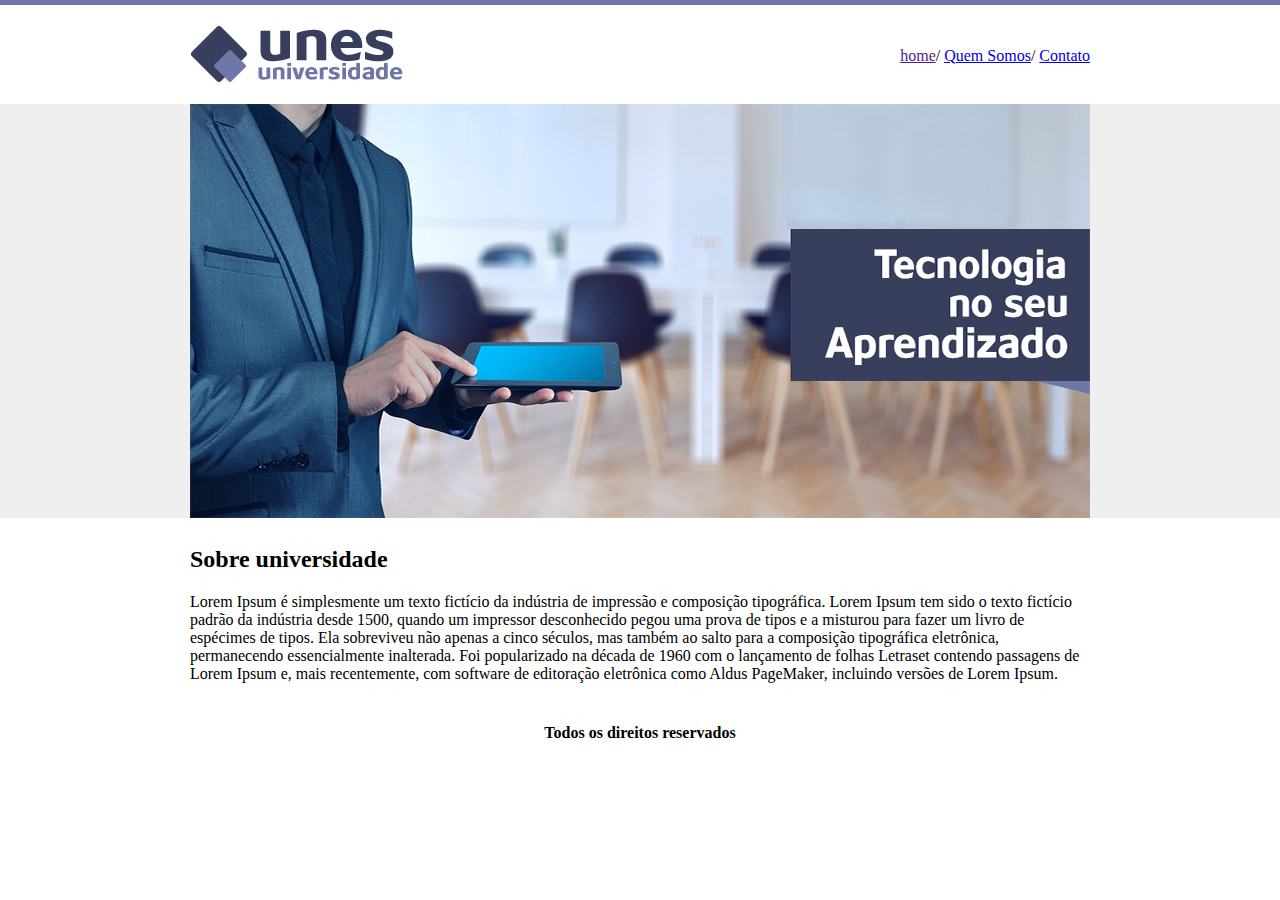
<file: Projeto 1/index.html>
<!DOCTYPE html>
<html>
<head>
    <title>UNES - Página principal</title>
    <meta charset="utf-8">
</head>

<body background="img/fundo.png">

    <table border="0" width="900" align="center">
        <tr>
            <td height="89"><img src="img/logo.png"></td>
            <td align="right">
                <a href="">home</a>/
                <a href="quem-somos.html">Quem Somos</a>/
                <a href="contato.html">Contato</a></td>
        </tr>

        <tr>
            <td colspan="2">
                <img src="img/capa.png">
            </td>
        </tr>

        <tr>
            <td colspan="2">
                
                <h2>Sobre universidade</h2>

                <p>
                    Lorem Ipsum é simplesmente um texto fictício da indústria de impressão e composição tipográfica. Lorem
                     Ipsum tem sido o texto fictício padrão da indústria desde 1500, quando um impressor desconhecido pegou uma prova de
                     tipos e a misturou para fazer um livro de espécimes de tipos. Ela sobreviveu não apenas a cinco séculos, mas também ao salto para a composição tipográfica 
                     eletrônica, permanecendo essencialmente inalterada. Foi popularizado na década de 1960 com o lançamento de folhas Letraset contendo 
                    passagens de Lorem Ipsum e, mais recentemente, com software de editoração eletrônica como Aldus PageMaker, incluindo versões de Lorem Ipsum.
                </p>
            </td>
        </tr>

        <tr>
            <td colspan="2">
                <h4 align="center">Todos os direitos reservados</h4>
            </td>
        </tr>

    </table>






  

</body>
</html>
</file>
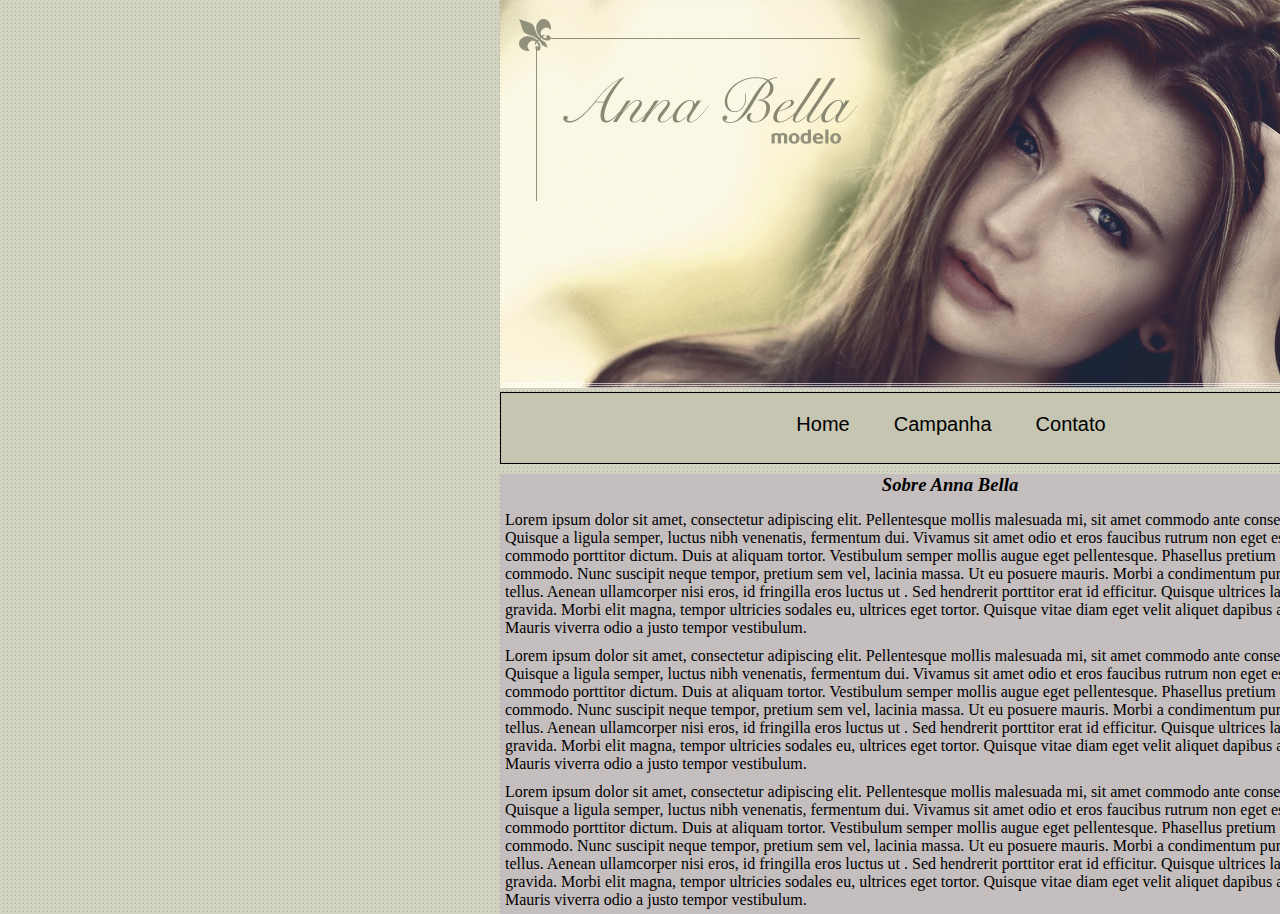
<file: Projeto 2/index.html>
<!DOCTYPE html>
<html>
<head>
    <title></title>
    <meta charset="utf-8">
    <link rel="stylesheet" type="text/css" href="style.css">
    <title>Home</title>  
</head>

<body>

  <div id="imagem">    
    <img src="img/capa.png">
  </div>

  <div class="menu">
    <lu>
      <il><a href="index.html">Home</a></il>     
      <il><a href="campanha.html">Campanha</a></il>
      <il><a href="contato.html">Contato</a></il>   
    </lu>
  </div>

  <div id="conteudo">

    <h3>Sobre Anna Bella</h3>

    <p>Lorem ipsum dolor sit amet, consectetur adipiscing elit. Pellentesque mollis malesuada mi, 
      sit amet commodo ante consequat nec. Quisque a ligula semper, luctus nibh venenatis, fermentum
       dui. Vivamus sit amet odio et eros faucibus rutrum non eget est. Vivamus commodo porttitor dictum.
        Duis at aliquam tortor. Vestibulum semper mollis augue eget pellentesque. Phasellus pretium arcu in 
        sodales commodo. Nunc suscipit neque tempor, pretium sem vel, lacinia massa. Ut eu posuere mauris. 
        Morbi a condimentum purus, eu tempus tellus. Aenean ullamcorper nisi eros, id fringilla eros luctus ut
        . Sed hendrerit porttitor erat id efficitur. Quisque ultrices lacus in ultricies gravida. Morbi elit magna,
       tempor ultricies sodales eu, ultrices eget tortor. Quisque vitae diam eget velit aliquet dapibus a 
       sagittis ante. Mauris viverra odio a justo tempor vestibulum.</p>

       <p>Lorem ipsum dolor sit amet, consectetur adipiscing elit. Pellentesque mollis malesuada mi, 
        sit amet commodo ante consequat nec. Quisque a ligula semper, luctus nibh venenatis, fermentum
         dui. Vivamus sit amet odio et eros faucibus rutrum non eget est. Vivamus commodo porttitor dictum.
          Duis at aliquam tortor. Vestibulum semper mollis augue eget pellentesque. Phasellus pretium arcu in 
          sodales commodo. Nunc suscipit neque tempor, pretium sem vel, lacinia massa. Ut eu posuere mauris. 
          Morbi a condimentum purus, eu tempus tellus. Aenean ullamcorper nisi eros, id fringilla eros luctus ut
          . Sed hendrerit porttitor erat id efficitur. Quisque ultrices lacus in ultricies gravida. Morbi elit magna,
         tempor ultricies sodales eu, ultrices eget tortor. Quisque vitae diam eget velit aliquet dapibus a 
         sagittis ante. Mauris viverra odio a justo tempor vestibulum.</p>

         <p>Lorem ipsum dolor sit amet, consectetur adipiscing elit. Pellentesque mollis malesuada mi, 
          sit amet commodo ante consequat nec. Quisque a ligula semper, luctus nibh venenatis, fermentum
           dui. Vivamus sit amet odio et eros faucibus rutrum non eget est. Vivamus commodo porttitor dictum.
            Duis at aliquam tortor. Vestibulum semper mollis augue eget pellentesque. Phasellus pretium arcu in 
            sodales commodo. Nunc suscipit neque tempor, pretium sem vel, lacinia massa. Ut eu posuere mauris. 
            Morbi a condimentum purus, eu tempus tellus. Aenean ullamcorper nisi eros, id fringilla eros luctus ut
            . Sed hendrerit porttitor erat id efficitur. Quisque ultrices lacus in ultricies gravida. Morbi elit magna,
           tempor ultricies sodales eu, ultrices eget tortor. Quisque vitae diam eget velit aliquet dapibus a 
           sagittis ante. Mauris viverra odio a justo tempor vestibulum.</p>
    

  </div>
   

</body>

</html>
</file>
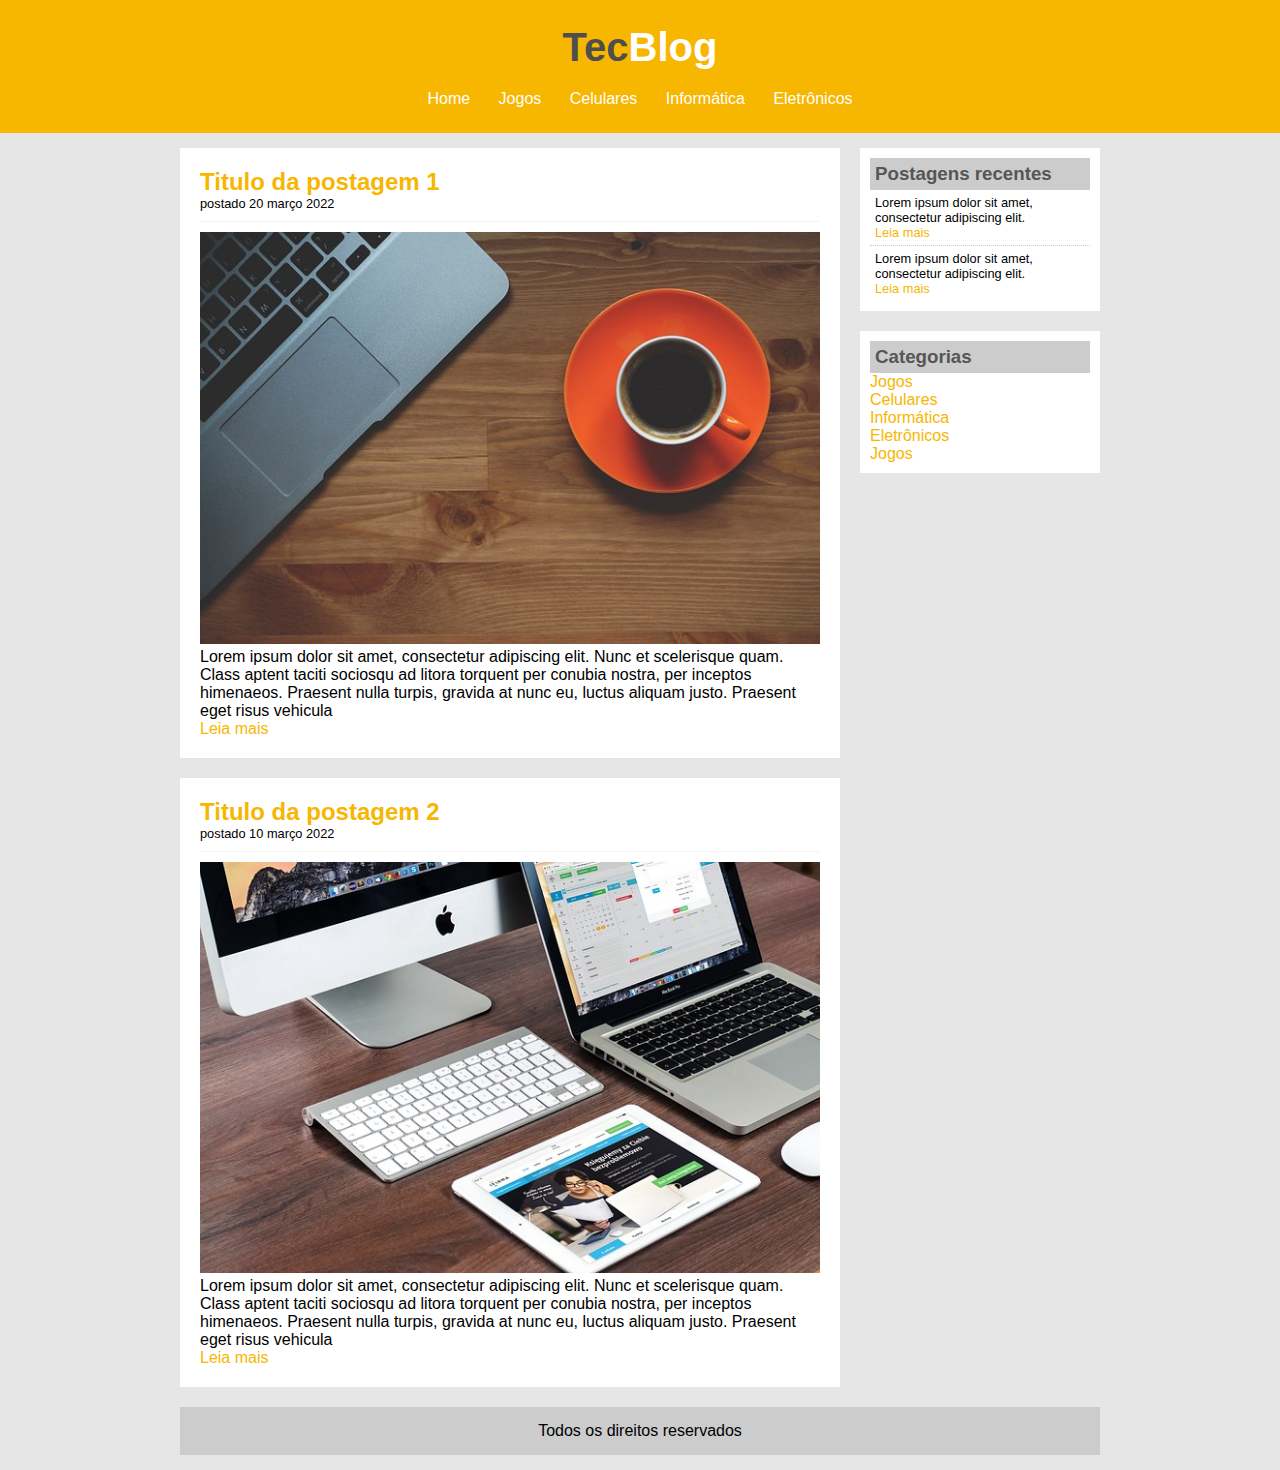
<file: Projeto 4 final/index.html>
<!DOCTYPE html>
<html>
<head>
	<title>TecBlog - O seu Blog de tecnologia</title>
	<meta charset="utf-8">
	<link rel="stylesheet" type="text/css" href="estilo.css">
</head>
<body>

	<div id="area-cabecalho">
		
		<div id="area-logo">
			<h1>Tec<span class="branco">Blog</span></h1>
		</div>
		<div id="area-menu">
			<a href="index.html">Home</a>
			<a href="jogos.html">Jogos</a>
			<a href="celulares.html">Celulares</a>
			<a href="informatica.html">Informática</a>
			<a href="eletronicos.html">Eletrônicos</a>
		</div>

	</div>

	<div id="area-principal">

		<div id="area-postagens">
			
			<!-- abertura postagem -->
			<div class="postagem">
				<h2>Titulo da postagem 1</h2>
				<span class="data-postagem">postado 20 março 2022</span>
				<img width="620px" src="imagens/imagem1.jpg">
				<p>
					Lorem ipsum dolor sit amet, consectetur adipiscing elit. Nunc et scelerisque quam. Class aptent taciti sociosqu ad litora torquent per conubia nostra, per inceptos himenaeos. Praesent nulla turpis, gravida at nunc eu, luctus aliquam justo. Praesent eget risus vehicula
				</p>
				<a href="">Leia mais</a>
			</div><!--// fechamento postagem -->

			<!-- abertura postagem -->
			<div class="postagem">
				<h2>Titulo da postagem 2</h2>
				<span class="data-postagem">postado 10 março 2022</span>
				<img width="620px" src="imagens/imagem2.jpg">
				<p>
					Lorem ipsum dolor sit amet, consectetur adipiscing elit. Nunc et scelerisque quam. Class aptent taciti sociosqu ad litora torquent per conubia nostra, per inceptos himenaeos. Praesent nulla turpis, gravida at nunc eu, luctus aliquam justo. Praesent eget risus vehicula
				</p>
				<a href="">Leia mais</a>
			</div><!--// fechamento postagem -->

		</div>
		<div id="area-lateral">
			

			<div class="conteudo-lateral">
				<h3>Postagens recentes</h3>
				
				<div class="postagem-lateral">
					<p>Lorem ipsum dolor sit amet, consectetur adipiscing elit.</p>
					<a href="">Leia mais</a>
				</div>

				<div class="postagem-lateral" style="border-bottom: none;">
					<p>Lorem ipsum dolor sit amet, consectetur adipiscing elit.</p>
					<a href="">Leia mais</a>
				</div>

			</div>

			<div class="conteudo-lateral">
				<h3>Categorias</h3>
				
				<a href="">Jogos</a><br>
				<a href="">Celulares</a><br>
				<a href="">Informática</a><br>
				<a href="">Eletrônicos</a><br>
				<a href="">Jogos</a><br>

			</div>


		</div>

		<div id="rodape">
			Todos os direitos reservados
		</div>

	</div>

</body>
</html>
</file>
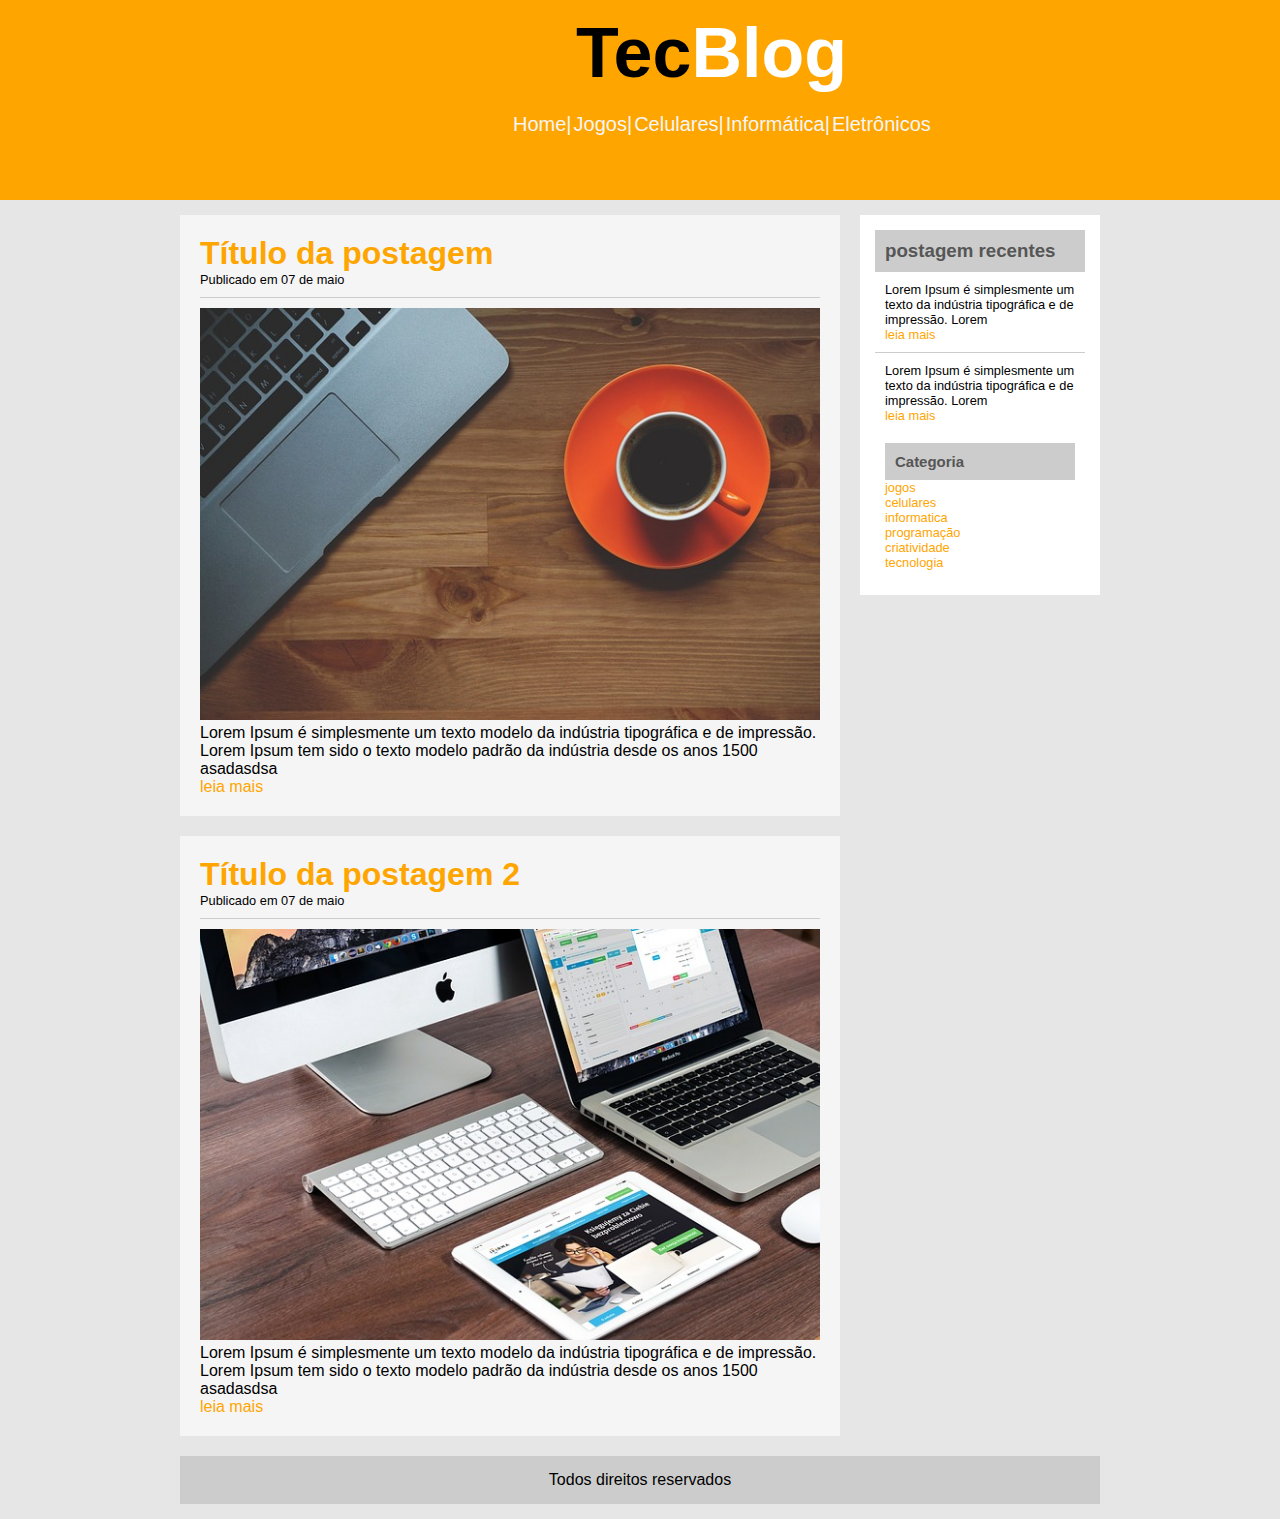
<file: Projeto 4/index.html>
<!DOCTYPE html>
<html lang="pt-BR">
<head>
    <meta charset="UTF-8">
    <meta name="viewport" content="width=device-width, initial-scale=1.0">
    <title>proejto 4</title>
    <link rel="stylesheet" href="styles.css">
    
</head>
    <body>

    <div id="cabecalho">    
        <nav id="menu">
            <div id="logo">
            <h1>Tec</h1><h1 id="branco">Blog</h1>
            </div>
            <li id="lista">
                <ul><a href="">Home|</a></ul>
                <ul><a href="">Jogos|</a></ul>
                <ul><a href="">Celulares|</a></ul>
                <ul><a href="">Informática|</a></ul>
                <ul><a href="">Eletrônicos</a></ul>
            </li>
        </nav>
    </div>
       
     <div id="conteudo">
        <!--inicio postagem-->
        <div id="postagem">
            <div id="material">  
                <h1>Título da postagem</h1>
                <span class="data-postagem">Publicado em 07 de maio</span>
                <img width="620px" src="img/imagem1.jpg">
                <p>Lorem Ipsum é simplesmente um texto modelo da indústria tipográfica 
                    e de impressão. Lorem Ipsum tem sido o texto modelo padrão 
                    da indústria desde os anos 1500 asadasdsa </p>
                <a href="">leia mais</a>    
            </div>
            <!--postagem 2-->
            <div id="material">  
                <h1>Título da postagem 2</h1>
                <span class="data-postagem">Publicado em 07 de maio</span>
                <img width="620px" src="img/imagem2.jpg">
                <p>Lorem Ipsum é simplesmente um texto modelo da indústria tipográfica 
                    e de impressão. Lorem Ipsum tem sido o texto modelo padrão 
                    da indústria desde os anos 1500 asadasdsa </p>
                <a href="">leia mais</a>    
            </div>
        </div>        
        <!--final postagem-->


        <div id="lateral">
          
            <div class="guia">
                <h3>postagem recentes</h3>
                <div class="conteudo-lateral">
                    <p>Lorem Ipsum é simplesmente um texto                     
                    da indústria tipográfica 
                    e de impressão. Lorem</p>
                    <a href="">leia mais</a>
                </div>

                <div class="conteudo-lateral" style="border: none;">
                    <p>Lorem Ipsum é simplesmente um texto                     
                    da indústria tipográfica 
                    e de impressão. Lorem</p>
                    <a href="">leia mais</a>
                </div>


                <div class="conteudo-lateral" style="border: none;">
                    <h3>Categoria</h3>
                    <a href="">jogos</a><br>
                    <a href="">celulares</a><br>
                    <a href="">informatica</a><br>
                    <a href="">programação</a><br>
                    <a href="">criatividade</a><br>
                    <a href="">tecnologia</a><br>

                </div>

            </div>


        </div>

        <div id="footer">
                Todos direitos reservados
        </div>

     </div>

    </body>
</html>
</file>
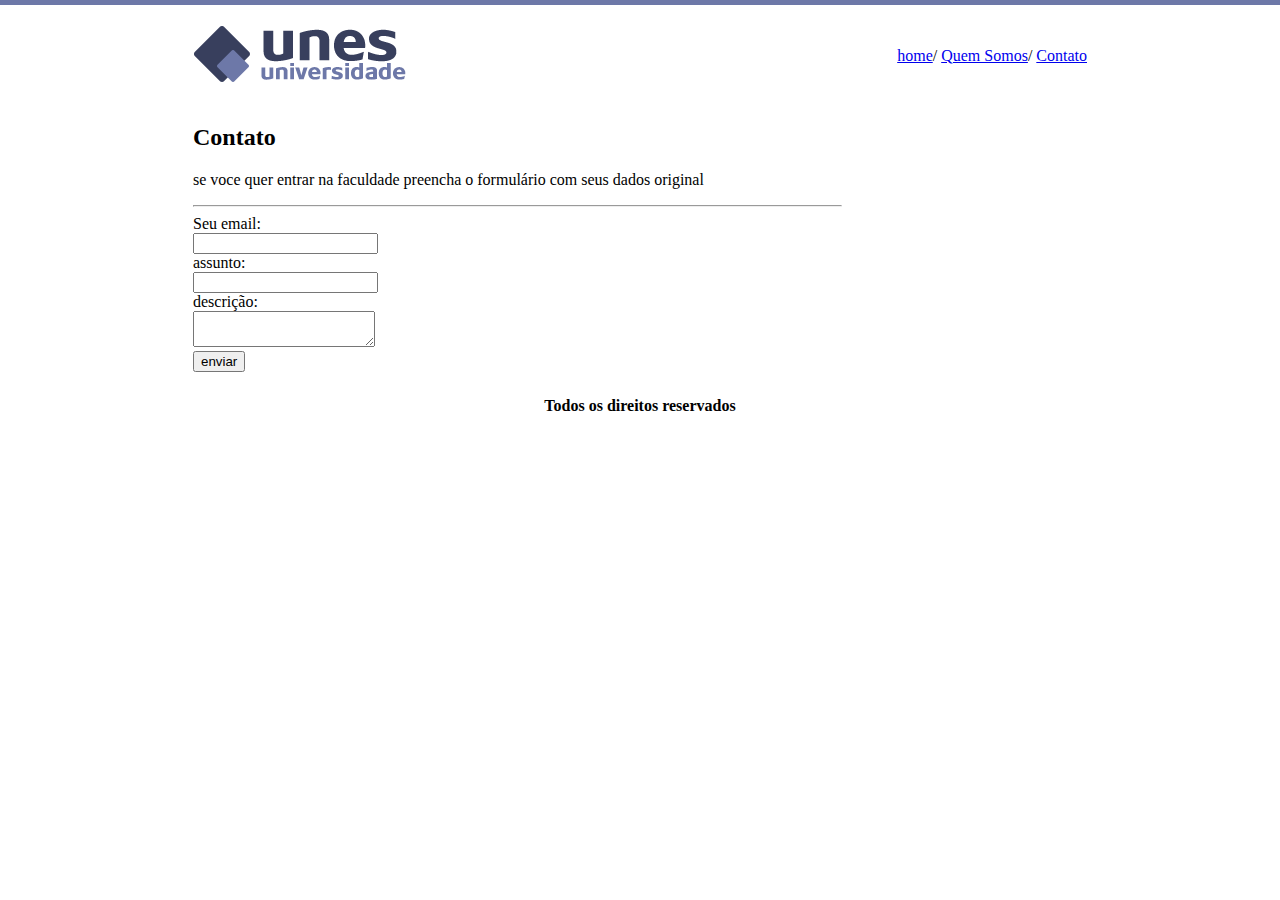
<file: Projeto 1/contato.html>
<!DOCTYPE html>
<html>
<head>
    <title>contato</title>
    <meta charset="utf-8">
</head>

<body background="img/fundo2.png">

    <table border="0" width="900" align="center">
        <tr>
            <td height="89"><img src="img/logo.png"></td>
            <td align="right">
                <a href="index.html">home</a>/
                <a href="quem-somos.html">Quem Somos</a>/
                <a href="contato.html">Contato</a></td>
        </tr>

        <tr>
            <td> 
                <h2>Contato</h2>
                <p> se voce quer entrar na faculdade preencha o formulário com seus dados original</p>
                <hr>
                
                <form>
                    Seu email: <br>
                    <input type="text" name="email"><br>
                    assunto: <br>
                    <input type="text" name="assunto"><br>
                    descrição: <br>
                    <textarea></textarea><br>
                    <input type="submit" value="enviar">
                </form>

            </td>
        </tr>



        <tr>
            <td colspan="2">
                <h4 align="center">Todos os direitos reservados</h4>
            </td>
        </tr>


</table>
   

</body>

</html>
</file>
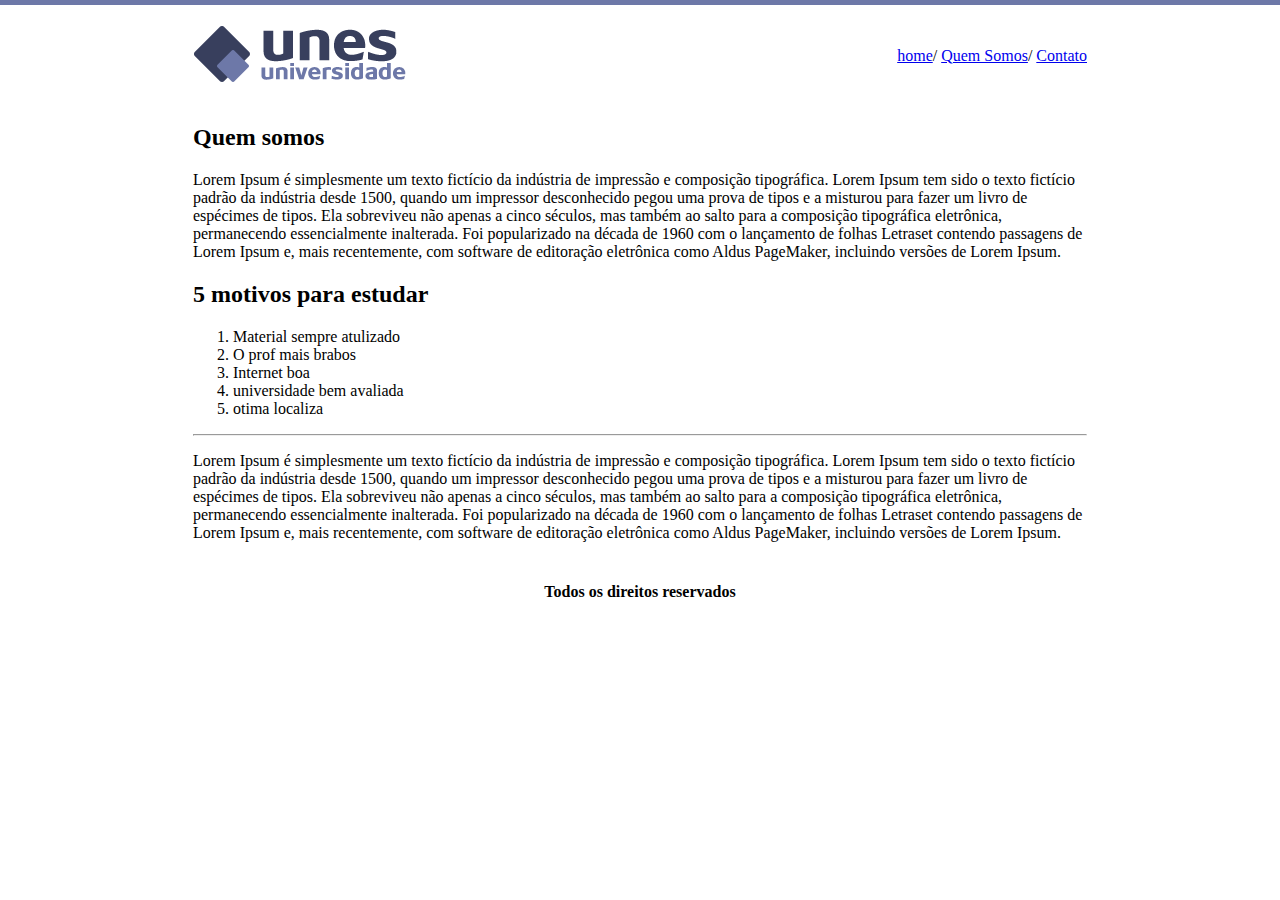
<file: Projeto 1/quem-somos.html>
<!DOCTYPE html>
<html>
<head>
    <title>UNES - Quem Somos</title>
    <meta charset="utf-8">
</head>

<body background="img/fundo2.png">

    <table border="0" width="900" align="center">
        <tr>
            <td height="89"><img src="img/logo.png"></td>
            <td align="right">
                <a href="index.html">home</a>/
                <a href="quem-somos.html">Quem Somos</a>/
                <a href="contato.html">Contato</a></td>
        </tr>
       

        <tr>
            <td colspan="2">
                
                <h2>Quem somos</h2>

                <p>
                    Lorem Ipsum é simplesmente um texto fictício da indústria de impressão e composição tipográfica. Lorem
                     Ipsum tem sido o texto fictício padrão da indústria desde 1500, quando um impressor desconhecido pegou uma prova de
                     tipos e a misturou para fazer um livro de espécimes de tipos. Ela sobreviveu não apenas a cinco séculos, mas também ao salto para a composição tipográfica 
                     eletrônica, permanecendo essencialmente inalterada. Foi popularizado na década de 1960 com o lançamento de folhas Letraset contendo 
                    passagens de Lorem Ipsum e, mais recentemente, com software de editoração eletrônica como Aldus PageMaker, incluindo versões de Lorem Ipsum.
                </p>

                <h2>5 motivos para estudar </h2>
                <ol>
                    <li>Material sempre atulizado</li>
                    <li>O prof mais brabos</li>
                    <li>Internet boa</li>
                    <li>universidade bem avaliada</li>
                    <li>otima localiza</li>
                </ol>
                    <hr>

                    <p>
                        Lorem Ipsum é simplesmente um texto fictício da indústria de impressão e composição tipográfica. Lorem
                         Ipsum tem sido o texto fictício padrão da indústria desde 1500, quando um impressor desconhecido pegou uma prova de
                         tipos e a misturou para fazer um livro de espécimes de tipos. Ela sobreviveu não apenas a cinco séculos, mas também ao salto para a composição tipográfica 
                         eletrônica, permanecendo essencialmente inalterada. Foi popularizado na década de 1960 com o lançamento de folhas Letraset contendo 
                        passagens de Lorem Ipsum e, mais recentemente, com software de editoração eletrônica como Aldus PageMaker, incluindo versões de Lorem Ipsum.
                    </p>

            </td>
        </tr>

        <tr>
            <td colspan="2">
                <h4 align="center">Todos os direitos reservados</h4>
            </td>
        </tr>

    </table>






  

</body>
</html>
</file>
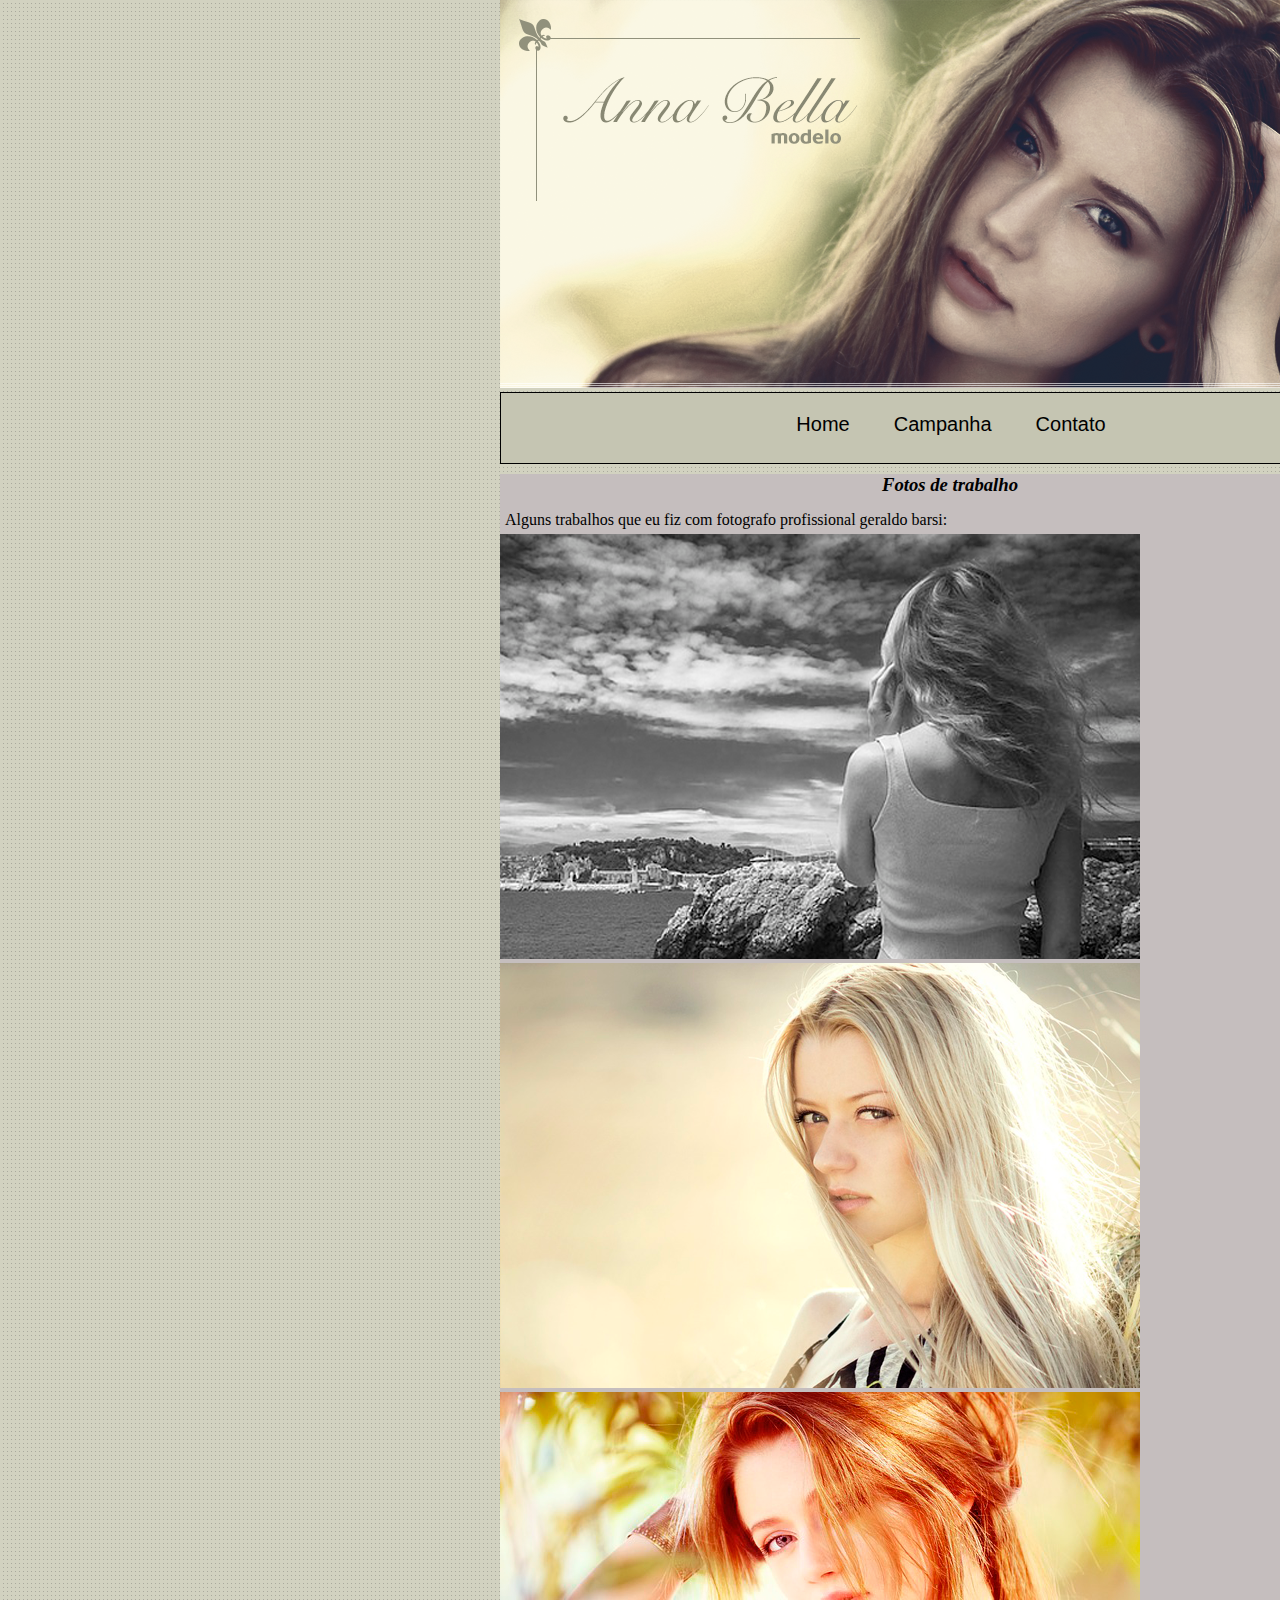
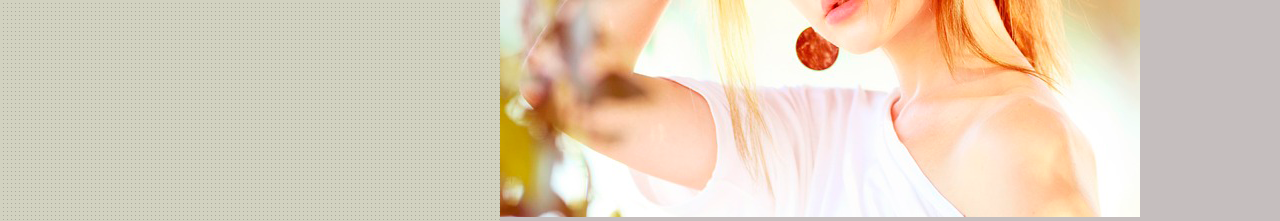
<file: Projeto 2/campanha.html>
<!DOCTYPE html>
<html>
<head>
    <title></title>
    <meta charset="utf-8">
    <link rel="stylesheet" type="text/css" href="style.css">
    <title>Campanha</title>         
</head>

<body>

  <div id="imagem">    
    <img src="img/capa.png">
  </div>

  <div class="menu">
    <lu>
      <il><a href="index.html">Home</a></il>
      
      <il><a href="campanha.html">Campanha</a></il>
      <il><a href="contato.html">Contato</a></il>   
    </lu>
  </div>

  <div id="conteudo">

    <h3>Fotos de trabalho</h3>
     
    <p>Alguns trabalhos que eu fiz com fotografo profissional geraldo barsi:</p>
        <img src="img/foto1.png">
        <img src="img/foto2.png">
        <img src="img/foto3.png"
    
    

  </div>
   

</body>

</html>
</file>
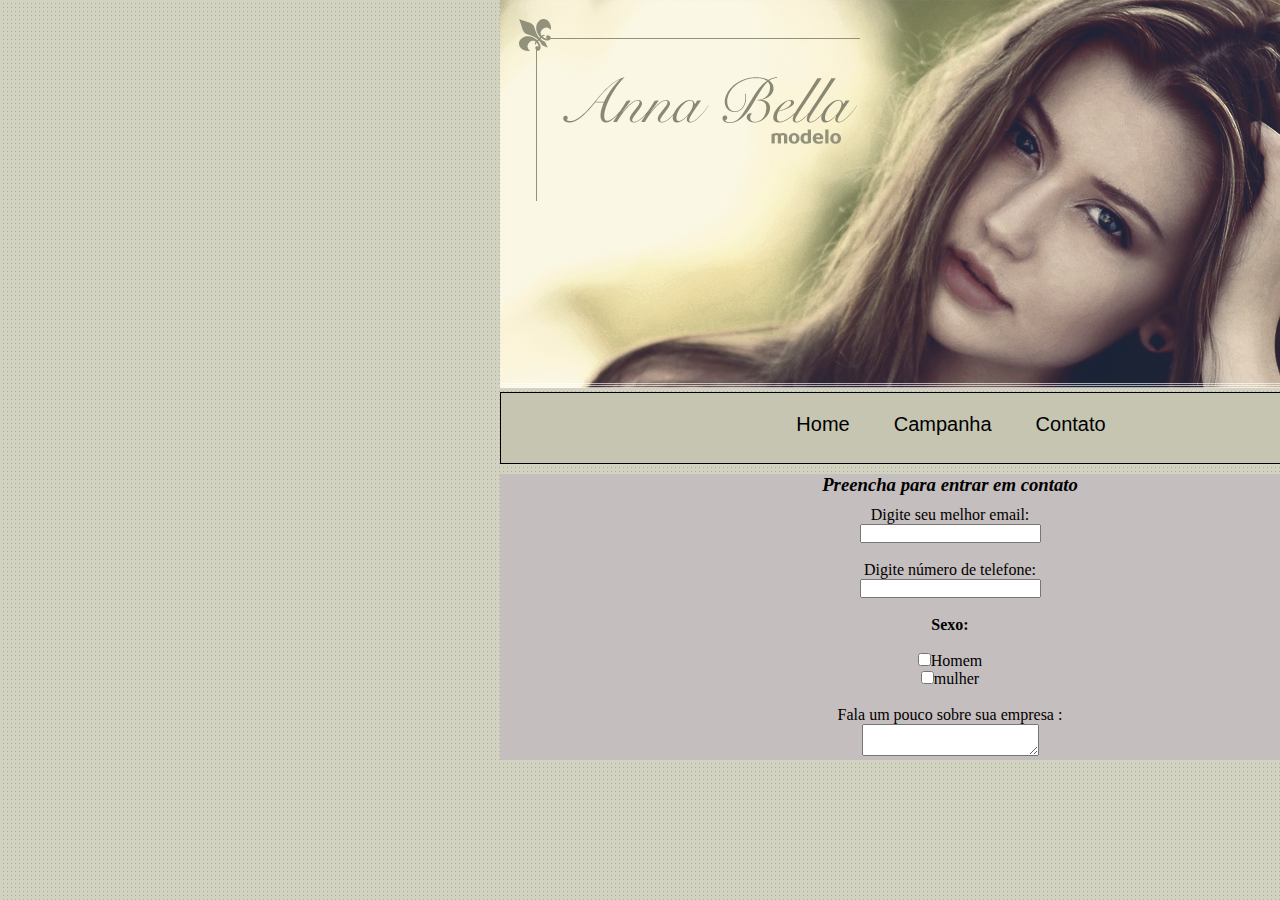
<file: Projeto 2/contato.html>
<!DOCTYPE html>
<html>
<head>
    <title></title>
    <meta charset="utf-8">
    <link rel="stylesheet" type="text/css" href="style.css">
    <title>Contato</title>   
</head>

<body>

  <div id="imagem">    
    <img src="img/capa.png">
  </div>

  <div class="menu">
    <lu>
      <il><a href="index.html">Home</a></il>
      
      <il><a href="campanha.html">Campanha</a></il>
      <il><a href="contato.html">Contato</a></il>   
    </lu>
  </div>

  <div id="conteudo">

    <form>
        <h3>Preencha para entrar em contato </h3>
        Digite seu melhor email: <br>
        <input type="text"><br><br>
        Digite número de telefone: <br>
        <input type="text"><br><br>
        <h4>Sexo:</h4><br>
        <input type="checkbox">Homem<br>
        <input type="checkbox">mulher<br><br>
        Fala um pouco sobre sua empresa : <br>
        <textarea></textarea>



    </form>
    

  </div>
   

</body>

</html>
</file>
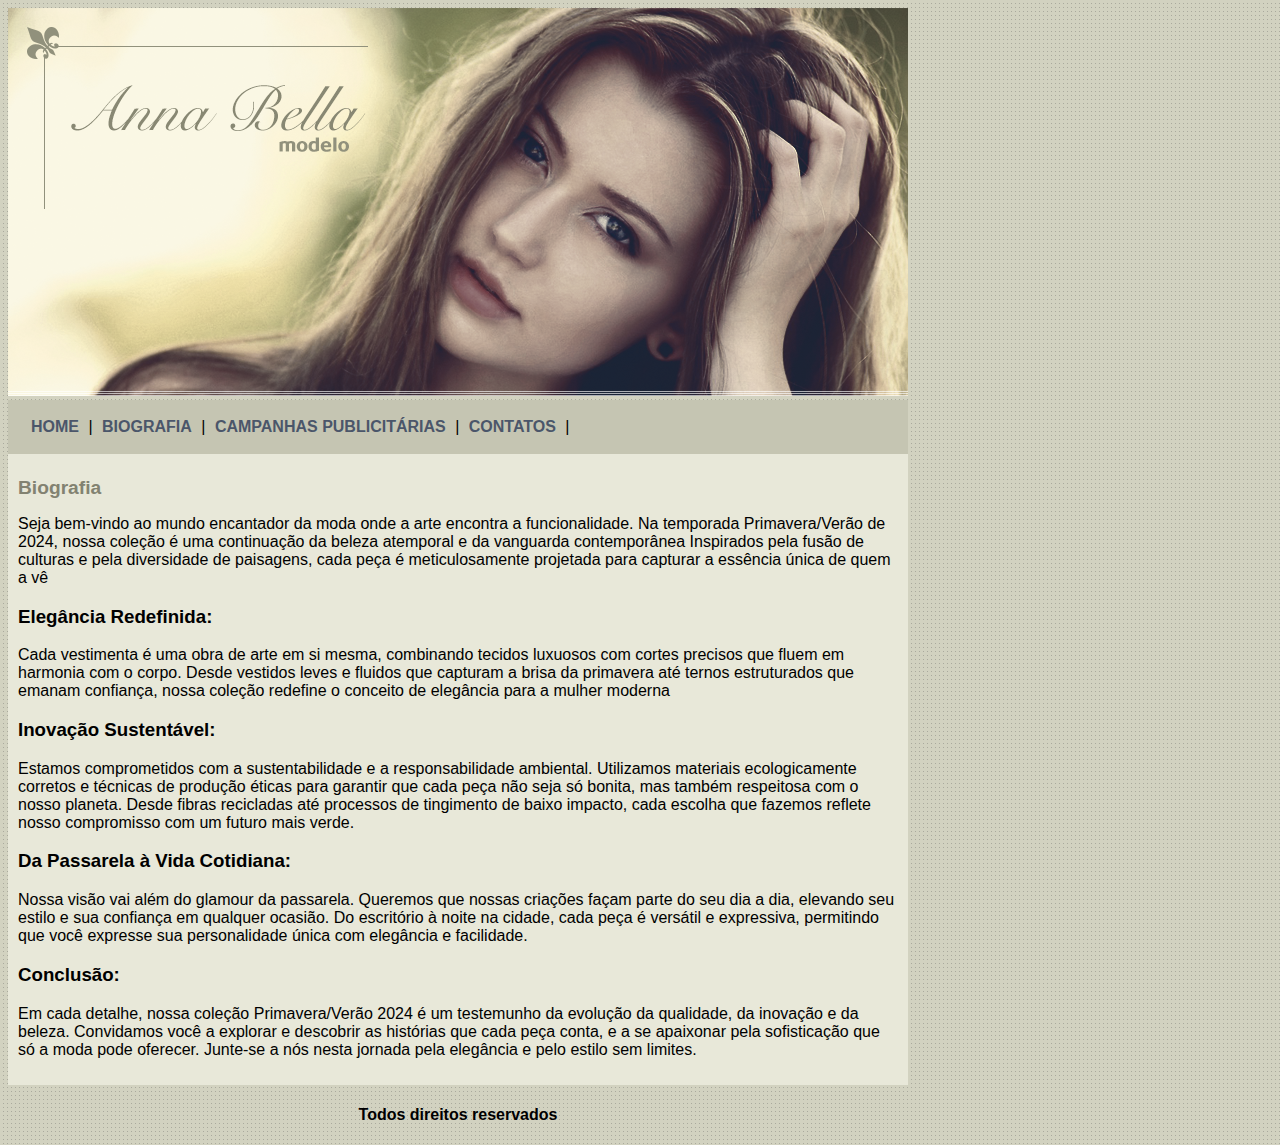
<file: Projeto 3/biografia.html>
<!DOCTYPE html>
<html>
<head>
    <title>Biografia</title>
    <meta charset="utf-8">
    <link rel="stylesheet" type="text/css" href="estilo.css" >
</head>

<body>
    <div id="principal">
        
        <img src="img/capa.png">

        <div id="menu">
            <a href="index.html">HOME</a> |
            <a href="biografia.html">BIOGRAFIA</a> |
            <a href="campanha.html">CAMPANHAS PUBLICITÁRIAS</a> |
            <a href="contato.html">CONTATOS</a> |
        </div>
        
        <div id="conteudo">  <!-- inicio conteudo -->
            <h1>Biografia</h1>

            <p>Seja bem-vindo ao mundo encantador da moda onde a arte encontra a funcionalidade. 
                Na temporada Primavera/Verão de 2024, nossa coleção é uma continuação da beleza atemporal e da vanguarda contemporânea
                Inspirados pela fusão de culturas e pela diversidade de paisagens, cada peça é meticulosamente projetada para capturar a essência única de quem a vê</p>

            <p><h3>Elegância Redefinida:</h3>

                Cada vestimenta é uma obra de arte em si mesma, combinando tecidos luxuosos com cortes precisos que fluem em harmonia com o corpo. 
                Desde vestidos leves e fluidos que capturam a brisa da primavera até ternos estruturados que emanam confiança, nossa coleção redefine
                 o conceito de elegância para a mulher moderna
                </p>
                 
             <p><h3>Inovação Sustentável:</h3>

                Estamos comprometidos com a sustentabilidade e a responsabilidade ambiental. Utilizamos materiais ecologicamente corretos e técnicas de produção éticas para garantir que cada peça não seja só bonita, mas também respeitosa com o nosso planeta.
                 Desde fibras recicladas até processos de tingimento de baixo impacto, cada escolha que fazemos reflete nosso compromisso com um futuro mais verde.</p>    


             <p><h3>Da Passarela à Vida Cotidiana:</h3>
                Nossa visão vai além do glamour da passarela. Queremos que nossas criações façam parte do seu dia a dia, elevando seu estilo e sua confiança em qualquer ocasião.
                 Do escritório à noite na cidade, cada peça é versátil e expressiva, permitindo que você expresse sua personalidade única com elegância e facilidade.
             </p>   
             
                <p><h3>Conclusão:</h3>
                    Em cada detalhe, nossa coleção Primavera/Verão 2024 é um testemunho da evolução da qualidade, da inovação e da beleza.
                    Convidamos você a explorar e descobrir as histórias que cada peça conta,
                    e a se apaixonar pela sofisticação que só a moda pode oferecer. Junte-se a nós nesta jornada pela elegância e pelo estilo sem limites.
                </p>



        </div> <!-- fim conteudo -->     

        <div id="rodape">
            <h4 class="centralizar">Todos direitos reservados </h4>
        </div>
        
    </div>
  

</body>

</html>
</file>
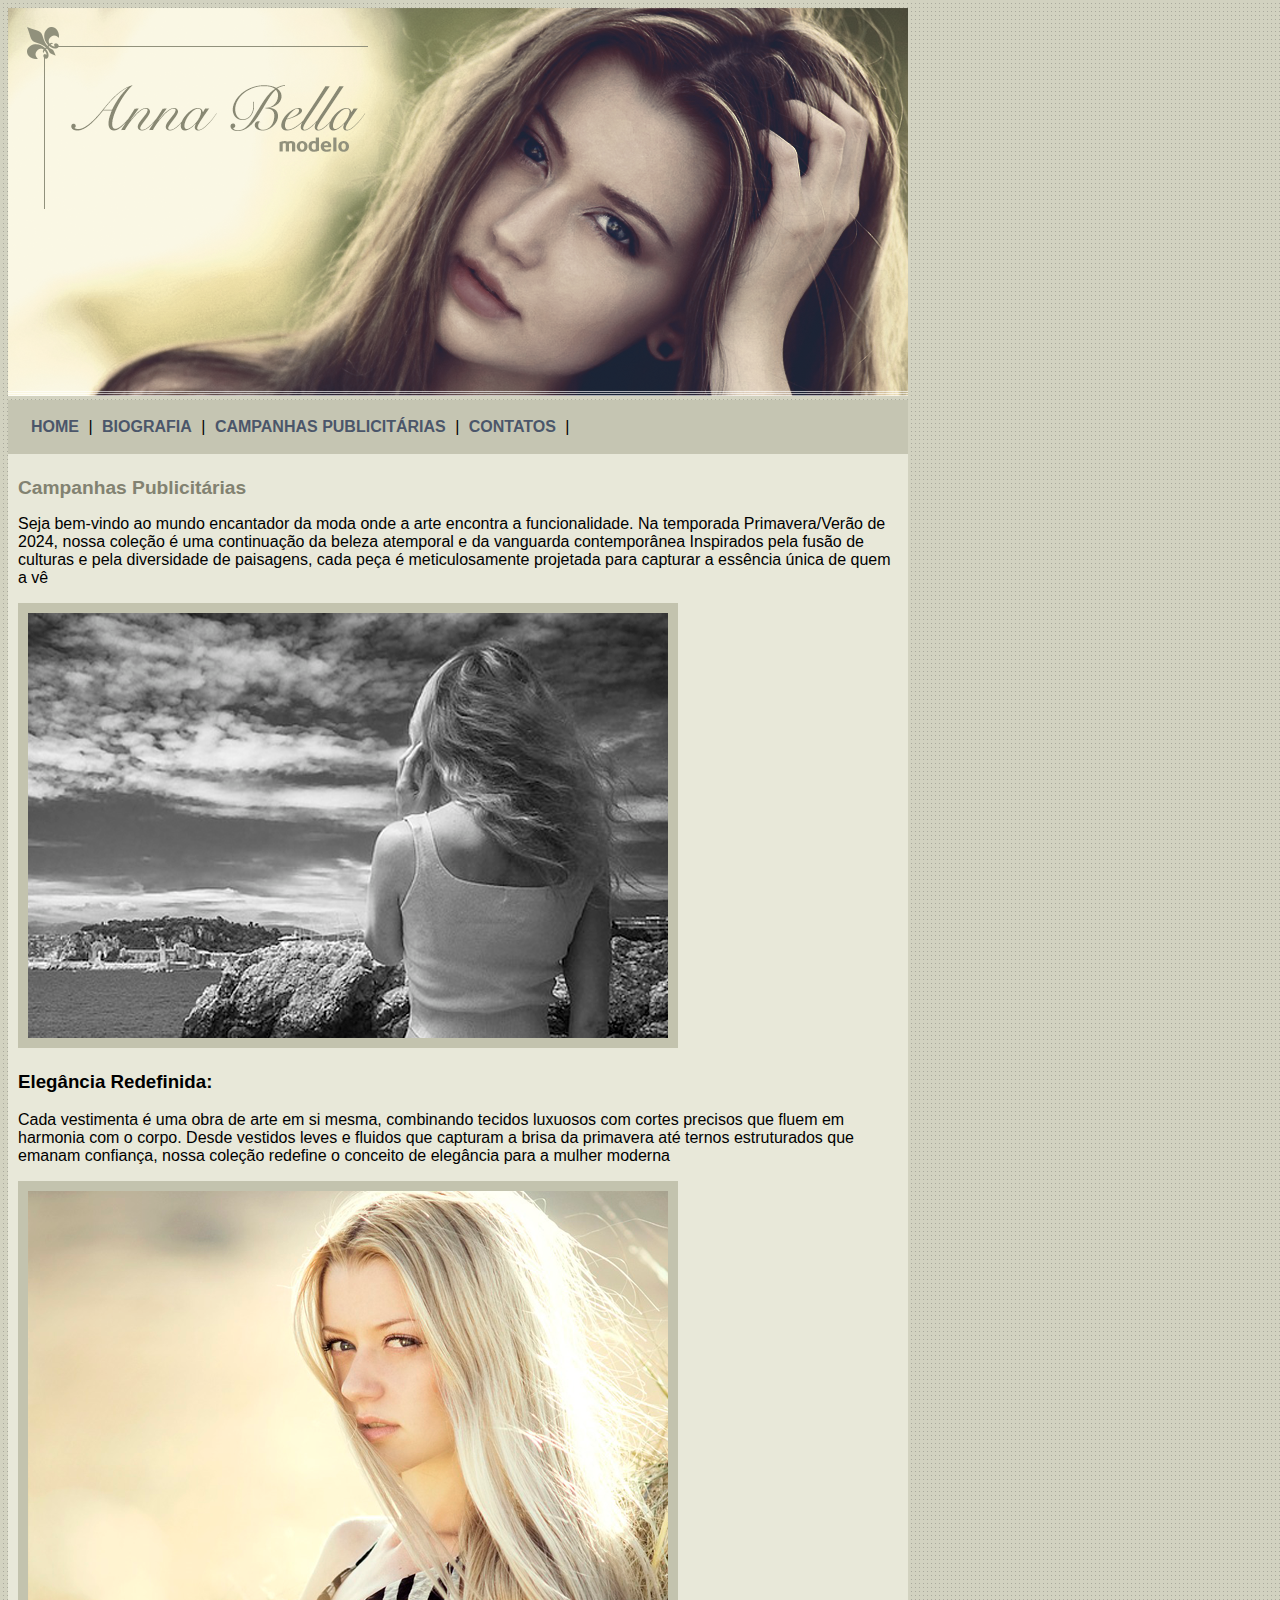
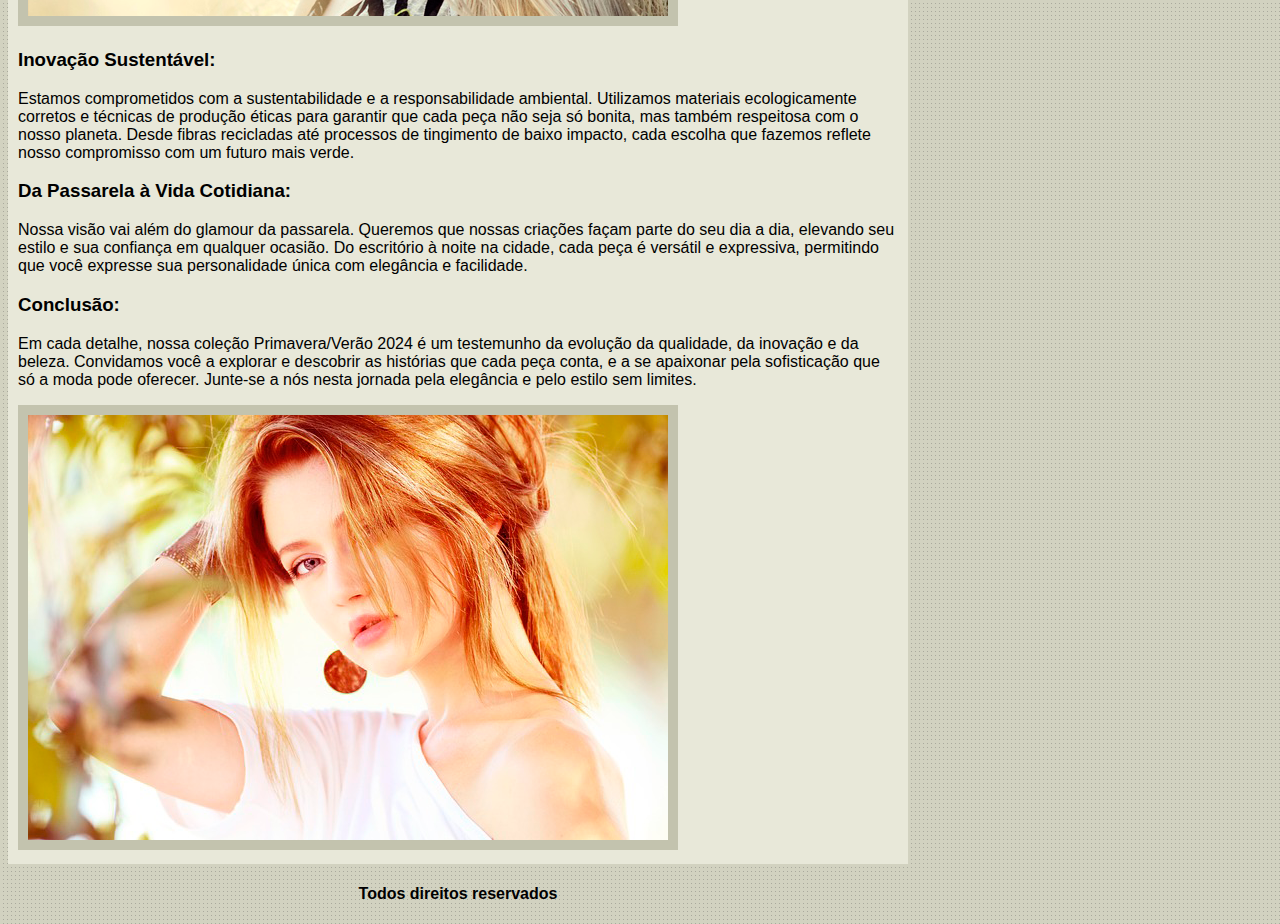
<file: Projeto 3/campanha.html>
<!DOCTYPE html>
<html>
<head>
    <title>Campanha</title>
    <meta charset="utf-8">
    <link rel="stylesheet" type="text/css" href="estilo.css" >
</head>

<body>
    <div id="principal">
        
        <img src="img/capa.png">

        <div id="menu">
            <a href="index.html">HOME</a> |
            <a href="biografia.html">BIOGRAFIA</a> |
            <a href="campanha.html">CAMPANHAS PUBLICITÁRIAS</a> |
            <a href="contato.html">CONTATOS</a> |
        </div>
        
        <div id="conteudo">  <!-- inicio conteudo -->
            <h1>Campanhas Publicitárias</h1>
            <p>Seja bem-vindo ao mundo encantador da moda onde a arte encontra a funcionalidade. 
                Na temporada Primavera/Verão de 2024, nossa coleção é uma continuação da beleza atemporal e da vanguarda contemporânea
                Inspirados pela fusão de culturas e pela diversidade de paisagens, cada peça é meticulosamente projetada para capturar a essência única de quem a vê</p>

                <img src="img/foto1.png"  class="img-campanha">

            <p><h3>Elegância Redefinida:</h3>
                Cada vestimenta é uma obra de arte em si mesma, combinando tecidos luxuosos com cortes precisos que fluem em harmonia com o corpo. 
                Desde vestidos leves e fluidos que capturam a brisa da primavera até ternos estruturados que emanam confiança, nossa coleção redefine
                 o conceito de elegância para a mulher moderna
                </p>

                <img src="img/foto2.png" class="img-campanha" >


             <p><h3>Inovação Sustentável:</h3>
                Estamos comprometidos com a sustentabilidade e a responsabilidade ambiental. Utilizamos materiais ecologicamente corretos e técnicas de produção éticas para garantir que cada peça não seja só bonita, mas também respeitosa com o nosso planeta.
                 Desde fibras recicladas até processos de tingimento de baixo impacto, cada escolha que fazemos reflete nosso compromisso com um futuro mais verde.
                </p>    



             <p><h3>Da Passarela à Vida Cotidiana:</h3>
                Nossa visão vai além do glamour da passarela. Queremos que nossas criações façam parte do seu dia a dia, elevando seu estilo e sua confiança em qualquer ocasião.
                 Do escritório à noite na cidade, cada peça é versátil e expressiva, permitindo que você expresse sua personalidade única com elegância e facilidade.
             </p>   
             
                <p><h3>Conclusão:</h3>
                    Em cada detalhe, nossa coleção Primavera/Verão 2024 é um testemunho da evolução da qualidade, da inovação e da beleza.
                    Convidamos você a explorar e descobrir as histórias que cada peça conta,
                    e a se apaixonar pela sofisticação que só a moda pode oferecer. Junte-se a nós nesta jornada pela elegância e pelo estilo sem limites.
                </p>

                <img src="img/foto3.png" class="img-campanha" >


        </div> <!-- fim conteudo -->     

        <div id="rodape">
            <h4 class="centralizar">Todos direitos reservados </h4>
        </div>
        
    </div>
  

</body>

</html>
</file>
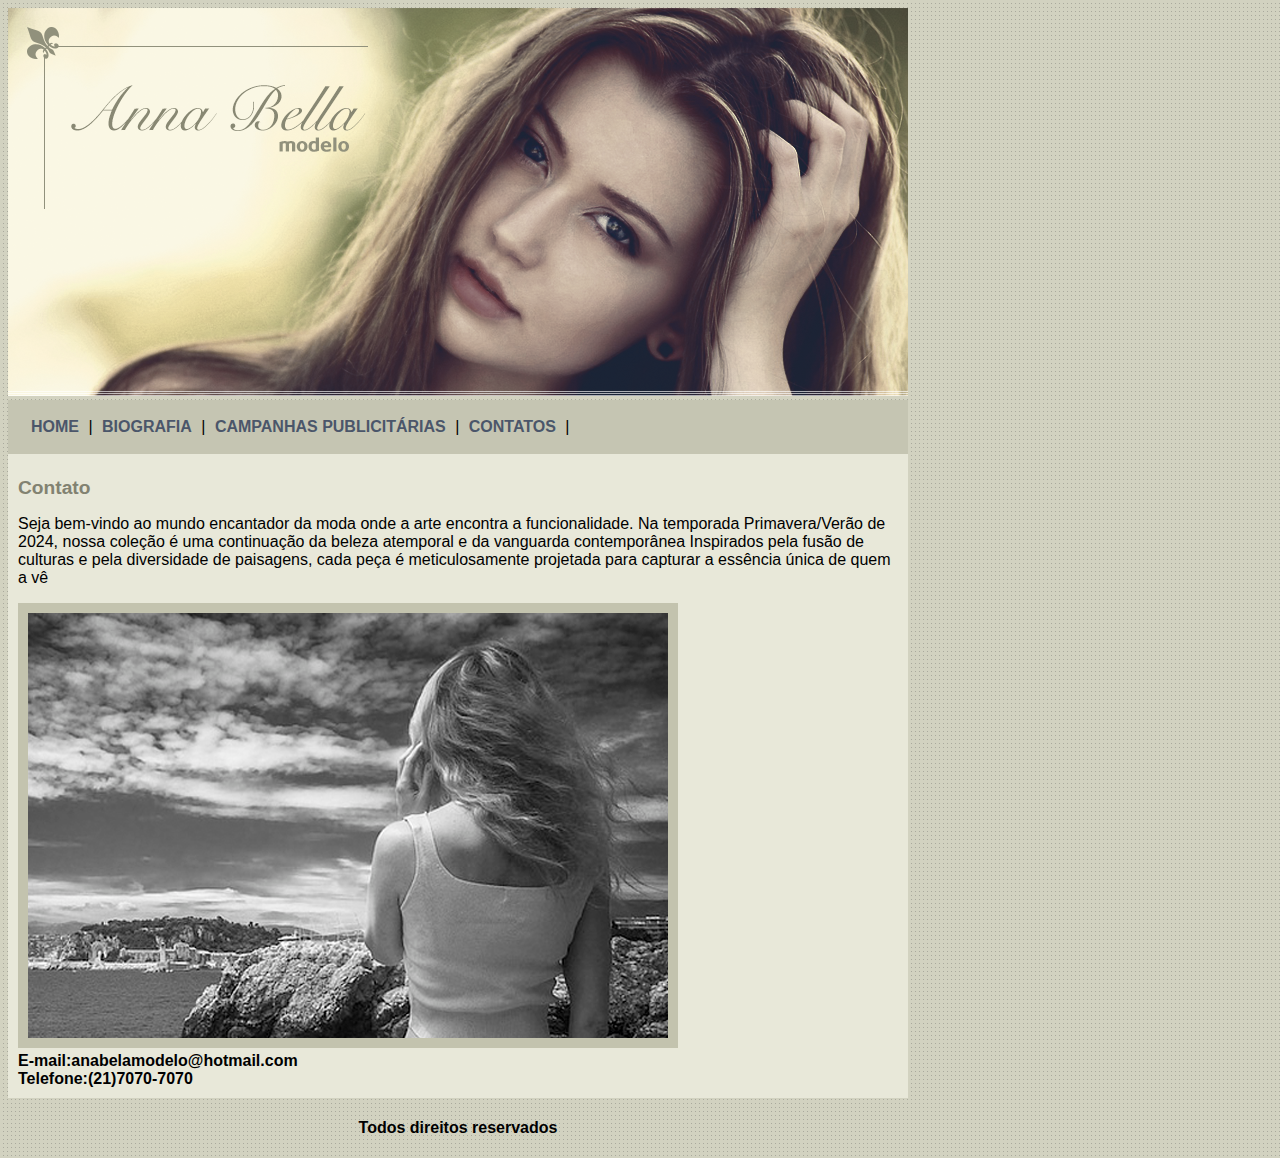
<file: Projeto 3/contato.html>
<!DOCTYPE html>
<html>
<head>
    <title>contato</title>
    <meta charset="utf-8">
    <link rel="stylesheet" type="text/css" href="estilo.css" >
</head>

<body>
    <div id="principal">
        
        <img src="img/capa.png">

        <div id="menu">
            <a href="index.html">HOME</a> |
            <a href="biografia.html">BIOGRAFIA</a> |
            <a href="campanha.html">CAMPANHAS PUBLICITÁRIAS</a> |
            <a href="contato.html">CONTATOS</a> |
        </div>
        
        <div id="conteudo">  <!-- inicio conteudo -->
            <h1>Contato</h1>

            <p>Seja bem-vindo ao mundo encantador da moda onde a arte encontra a funcionalidade. 
                Na temporada Primavera/Verão de 2024, nossa coleção é uma continuação da beleza atemporal e da vanguarda contemporânea
                Inspirados pela fusão de culturas e pela diversidade de paisagens, cada peça é meticulosamente projetada para capturar a essência única de quem a vê</p>

            <img src="img/foto1.png" class="img-campanha">

            <div>
                <strong>E-mail:anabelamodelo@hotmail.com</strong><br>
                <strong>Telefone:(21)7070-7070</strong>
            </div>


        </div> <!-- fim conteudo -->     

        <div id="rodape">
            <h4 class="centralizar">Todos direitos reservados </h4>
        </div>
        
    </div>
  

</body>

</html>
</file>
<file: Projeto 2/style.css>
*{
    
    margin: 0;
    padding: 0;

}

body{
    background-image: url("img/fundo.png");
    
}

#imagem{
margin-left: 500px;
}

.menu{
  text-align: center;
  background-color: #c5c5b2;  
  border: 1px solid;
  height: 50px;
  padding-top: 20px;
  width: 900px;
  margin-left: 500px;
}

.menu a{    
    text-decoration: none;
    color: black;
    display: inline;
    padding: 20px;    
    font-size: 20px;
    font-family: 'Franklin Gothic Medium', 'Arial Narrow', Arial, sans-serif;
    
}

.menu lu{
   list-style-type: none;
}
    
    

#conteudo{
 background: #c5bebe;
 margin-top: 10px; 
 width: 900px;
 margin-left: 500px;

}

#conteudo h3{
    text-align: center;
    margin-bottom: 10px;
    font-style: italic;
}

#conteudo p{
    padding: 5px;
}

#conteudo form{
    text-align: center;
}
</file>
<file: Projeto 4 final/estilo.css>
/*Limpar formatações padrão*/
* {
	margin: 0;
	padding: 0;
}

body {
	font-size: 1em;
	font-family: "Trebuchet MS", Helvetica, sans-serif;
	background: #e6e6e6;
}

/*
**** Layout ****
*/
#area-cabecalho {
	background-color: #f7b600;
	padding: 15px;
	text-align: center;
}

#area-logo, #area-menu {
	padding: 10px;
}

#area-principal {
	width: 920px;
	margin: 0 auto;
	padding: 15px;
}

#area-postagens {
	width: 660px;
	float: left;
}

#area-lateral {
	width: 240px;
	float: right;
}

.postagem{
	padding: 20px;
	margin-bottom: 20px;
	background: white;
}

.conteudo-lateral {
	background: white;
	padding: 10px;
	margin-bottom: 20px;
}

.postagem-lateral {
	font-size: 0.8em;
	padding: 5px;
	border-bottom: 1px dotted #CCC;
}

#rodape {
	clear: both;
	text-align: center;
	padding: 15px;
	background: #CCC;
}

/*
**** Formatação do menu ****
*/
a {
	text-decoration: none;	
}

a:link, a:visited {
	color: #f7b600;
}

a:hover {
	text-decoration: underline;
}

#area-cabecalho a:link, #area-cabecalho a:visited {
	color: #FFF;
	padding: 8px 12px;
}

#area-cabecalho a:hover {
	color: #f7b600;
	background: #FFF;
	text-decoration: none;
}

/*
**** Formatações em geral ****
*/
h1 {
	color: #4e4e4e;
	font-size: 2.5em;
}

h2 {
	color: #f7b600;
}

h3 {
	color: #565656;
	background: #CCC;
	padding: 5px;
}

.branco{
	color: white;
}

.data-postagem {
	font-size: 0.8em;
	border-bottom: 1px solid #f4f4f4;
	padding-bottom: 10px;
	margin-bottom: 10px;
	display: block;
}
</file>
<file: Projeto 4/styles.css>
*{
    margin: 0;
    padding: 0;
}

body{
    font-size: 1em;
    font-family: 'Trebuchet MS', Helvetica , Arial, sans-serif;
    background: #e6e6e6;
}


#menu{
    background-color: orange ;
    height: 200px;   
}

#menu h1{
    display: inline; 
    font-size: 70px;
       
}

#branco{
    color: white;
}

#logo{
    margin-left: 45%;
    padding-top: 1%;
}

#lista{
    text-decoration: none;    
    list-style: none;
    display: flex;
    margin-left: 40%;
    margin-top: 20px;
    font-size: 20px; 
       
}

a{
    text-decoration: none;
    color: orange
}

a:hover{
    text-decoration: underline;
}


#lista a{
    padding: 1px;
    text-decoration: none;
    color: whitesmoke;
}

#lista a:hover{
    color: #f7b600;
    background: #fff;
    text-decoration: none;
}

.post-center{
    display: flex;
    flex-direction: column;
    margin-left: 20%;
    padding: 10px;
}

#conteudo{
    width: 920px;
    margin: 0 auto;
    padding: 15px;
}

#postagem{
    width: 660px;
    float: left;
    
}

#lateral{
    width: 240px;
    float: right;    
    
}
#footer{
    clear: both;
    background: #CCC;
    text-align: center;
    padding: 15px;
}

#material{
    padding: 20px;
    margin-bottom: 20px;
    background: whitesmoke;
}

#material h1{
    color: orange;
}

.data-postagem{
    font-size: 0.8em;
    border-bottom: 1px solid #ccc;
    padding-bottom: 10px;
    margin-bottom: 10px;
    display: block;
}

.guia{
    background: white;
    padding: 15px;
    margin-bottom: 15px;
}

.guia h3{
    color: #565656;
    background: #ccc;
    padding: 10px;
}

.conteudo-lateral{
    font-size: 0.8em;
    padding: 10px;
    border-bottom: 1px solid #ccc;
}
</file>
<file: Projeto 3/estilo.css>
body {
    background: #d2d2c1 url('img/fundo.png');
    font: 16px Arial, helvetica, sans-serif;
    
}

#principal{
    width:900px;
}

#menu{
    background: #c5c5b2;
    padding: 18px;
}

#conteudo{
    background: #e8e8d9;
    padding: 10px;
}

a{
    color: #4b566a;
    text-decoration: none;
    font-weight: bold;   
    padding: 5px;
    
}

.centralizar{
    text-align: center;
}

h1{
    color: #828271;
    font-size: 1.2em;
}

.img-campanha{
    border:10px solid #c3c3ae ;

}
</file>
